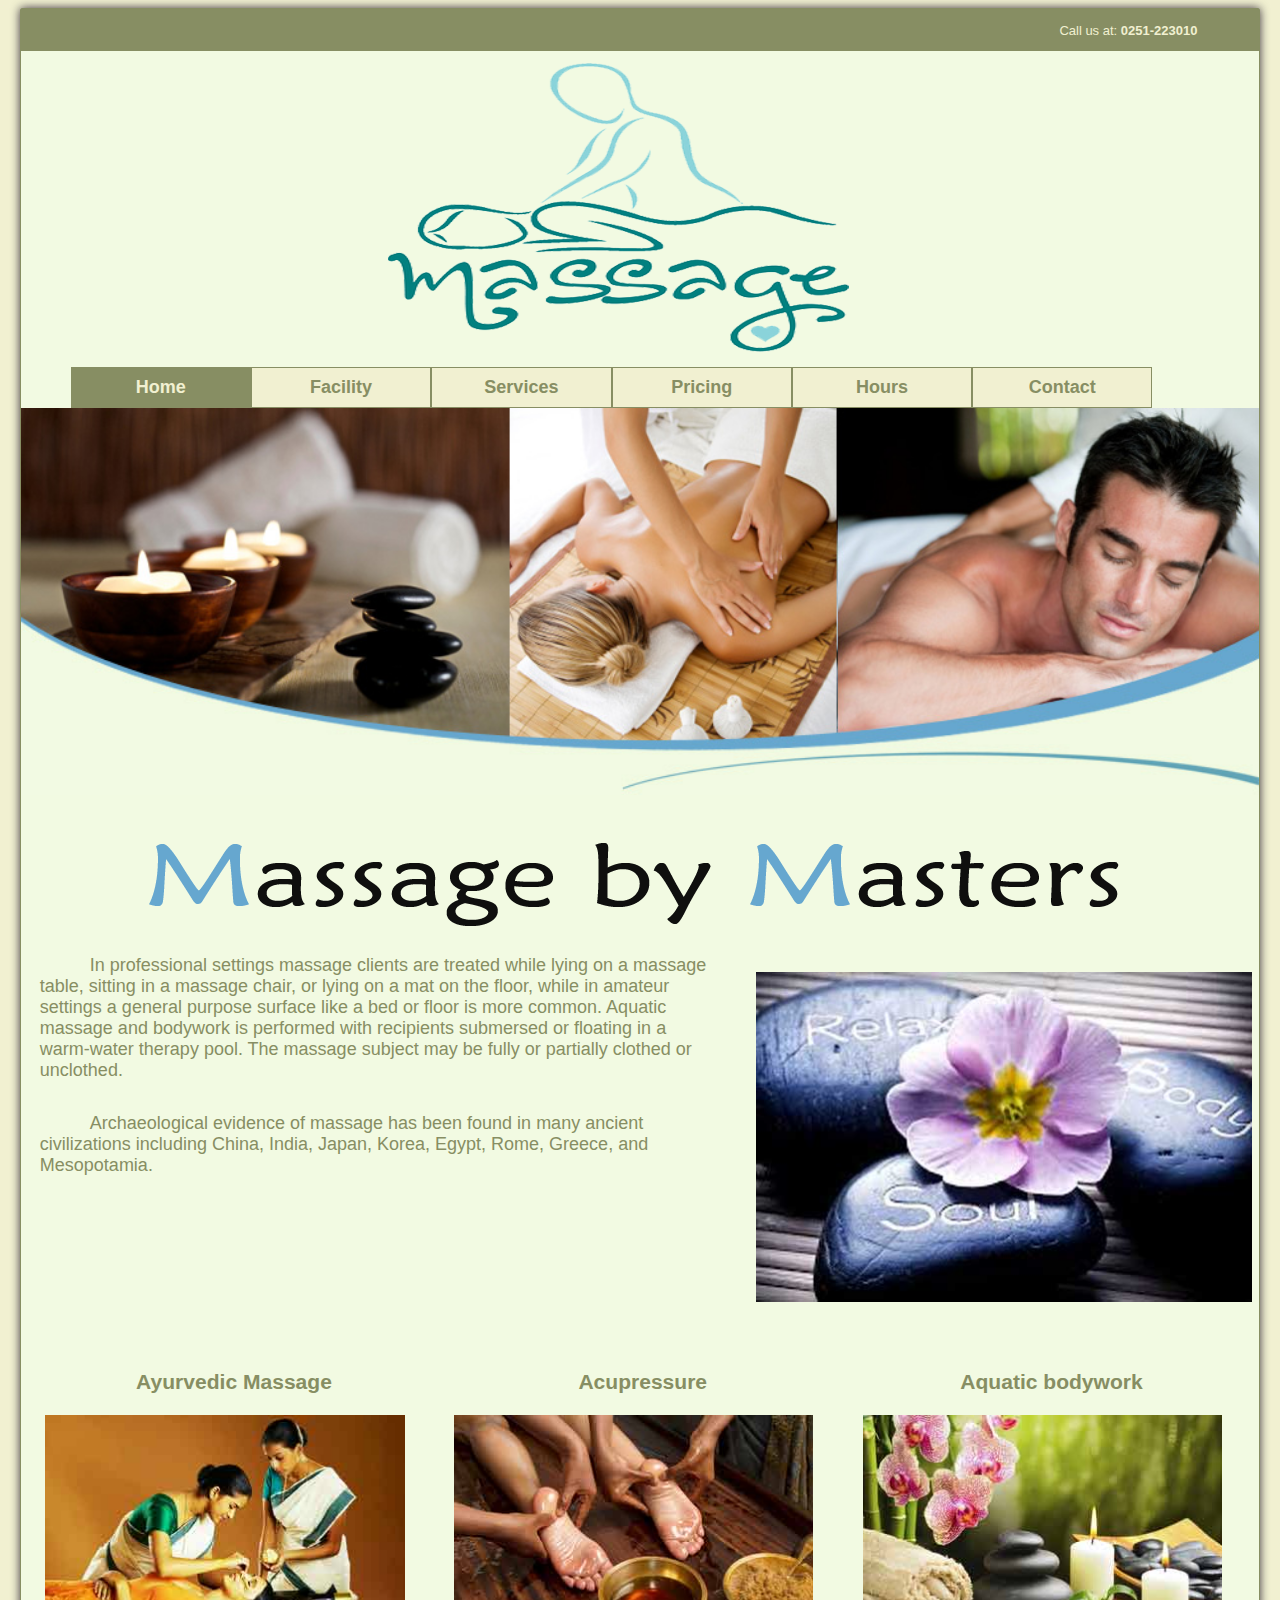
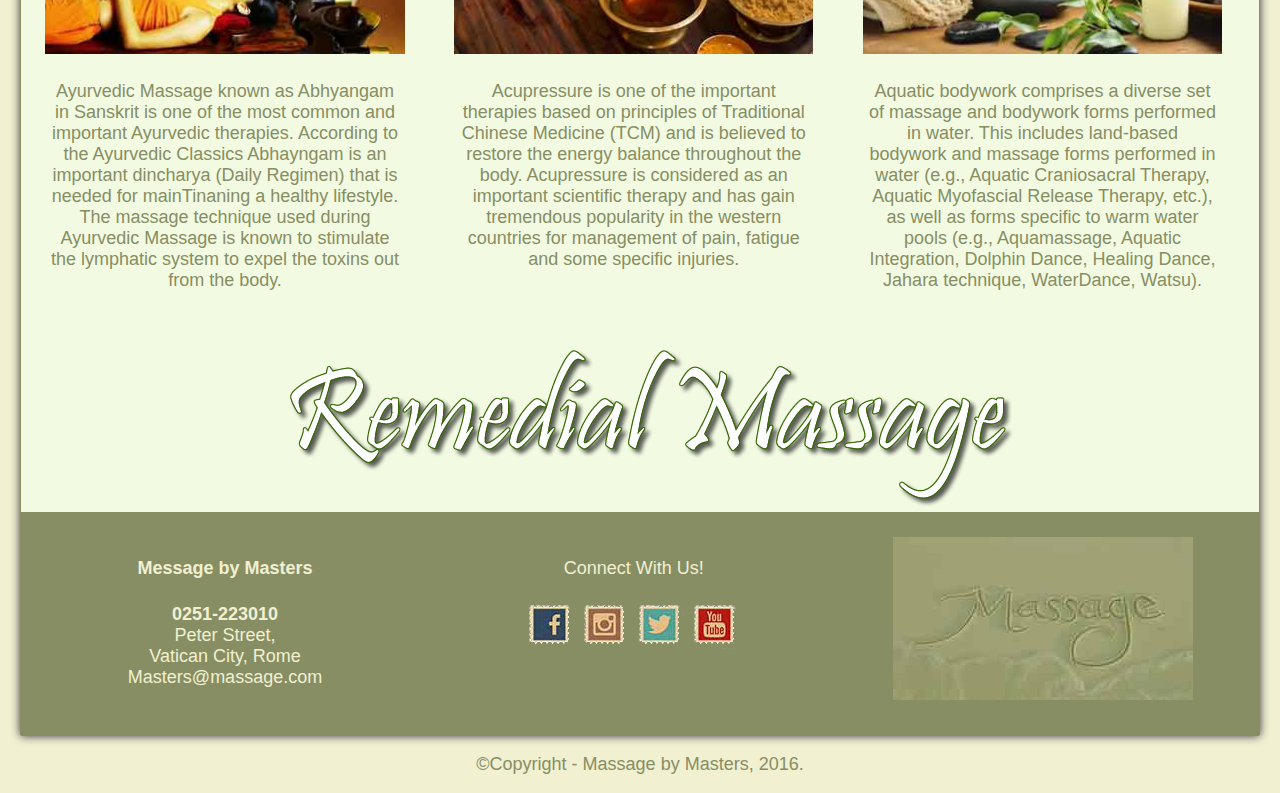
<file: index.html>
<!DOCTYPE html>
<html lang="en">
<head>
	<title>Massage by Masters</title>
	<meta charset="utf-8" />
	<meta name="viewport" content="width=device-width, initial-scale=1.0" />
	<style>
		body{
			background: #F1F0D1;
			font-family: Verdana, Tahoma, Arial, Sans-Serif;
			font-size: 18px;
			overflow: auto;
		}
		h1, h2, h3 {
			text-align: center;
			padding-left: 5%;
			color: #878E63;
		}
		p{
			padding: 1%;
			color: #878E63;
		}
		img{
			text-align: center;
			max-width: 100%;
			height: auto;
			width: auto;
		}
		#wrapper{
			margin: 0 auto;
			max-width: 100%;
			width: 98%;
			background: #f2fae2;
			border: 1px solid #878E63;
			border-radius: 2px;
			box-shadow: 0 0 10px 0px rgba(12, 3, 25, 0.8);
		}
		#callout{
			width: 100%;
			background: #878E63;
			height: auto;
			overflow: hidden;
		}
		#callout p{
			text-align: right;
			color: #F1F0D1;
			font-size: 13px;
			padding: 0.1% 5% 0 0;
		}
		#callout p a{
			color: #F1F0D1;
			text-decoration: none;
		}
		header{
			width: 96%;
			min-height: 125px;
			padding: 5px;
			text-align: center;
		}
		nav ul{
			list-style: none;
			margin: 0;
			padding-left: 50px; 
		}
		nav ul li{
			float: left;
			width: 15%;
			border: 1px solid #878E63;
		}
		nav ul li a{
			background: #F1F0D1;
			display: block;
			padding: 5% 12%;
			font-weight: bold;
			font-size: 18px;
			color: #878E63;
			text-decoration: none;
			text-align: center;
		}
		nav ul li a:hover, nav ul li.active a {
			background: #878E63;
			color: #F1F0D1;
		}
		.clearfix{
			clear: both;
		}
		.banner img{
			width: 100%;
		}
		.left-col{
			width: 55%;
			float: left;
			margin: -2% 1% 1% 1%;
		}
		.sidebar{
			width: 40%;
			float: right;
			margin: 1%;
			text-align: center;
		}
		.therapy{
			float: left;
			margin: 0 auto;
			width: 100%;
			height: auto;
			padding: 1%;
		}
		.section{
			width: 29%;
			float:left;
			margin: 2% 2%;
			text-align: center;
		}
		footer{
			background: #878E63;
			width: 100%;
			overflow: hidden;
		}
		footer p, footer h3{
			color: #F1F0D1;
		}
		footer p a{
			color: #F1F0D1;li
			text-decoration: none;	
		}
		ul{
			list-style-type: none;
			margin: 0;
			padding: 0;
		}
		li{
			display:inline;
		}
		/*--------------MEDIA!!!-------------*/
		@media screen and (max-width: 478px){
			body{
				font-size: 13px;
			}
		}
		@media screen and (max-width:740px){
			nav{
				width: 100%;
				margin-bottom: 10px;
			}
			nav ul{
				list-style: none;
				margin: 0 auto;
				padding-left: 0;
			}
			nav ul li{
				width: 100%;
				margin-left: 0 auto;
				text-align: center;
				border-top: 1px solid #878E63;
				border-right: 0px solid #878E63;
				border-bottom: 1px solid #878E63;
				border-right: 0px solid #878E63;
			}
			nav ul li a{
				padding: 8px 0;
				font-size: 16px;
			}
			.left-col{
				width: 100%;
			}
			.sidebar{
				width: 100%;	
			}
			.section{
				float: left;	
				width: 100%;
				margin: 0;
			}
		}
	</style>
</head>
<body>
	<div id="wrapper">
		<div id="callout">
			<p>Call us at: <b>0251-223010</b></p>
		</div><!--End of callout -->
		<header>
			<a href="#"><img src="images/massagelogo1.png" alt="Massage by Masters" title="Massage by Masters"></a>	
		</header>
		<nav>
			<ul>
				<li class="active"><a href="#">Home</a></li>
				<li><a href="index.html">Facility</a></li>
				<li><a href="#">Services</a></li>
				<li><a href="#">Pricing</a></li>
				<li><a href="#">Hours</a></li>
				<li><a href="contact.html">Contact</a></li>
			</ul>	
			<div class="clearfix"> </div>
		</nav>
		<div class="banner">
			<img src="images/banner.jpg" alt="Massage by Masters" title="Massage by Masters" >
		</div><!--End of div banner -->	
		<center><img src="images/massagetitle1.png"></center>
		<section class="left-col">
			<p style="text-indent:50px;">In professional settings massage clients are treated while lying on a massage table, sitting in a massage chair, or lying on a mat on the floor, while in amateur settings a general purpose surface like a bed or floor is more common. Aquatic massage and bodywork is performed with recipients submersed or floating in a warm-water therapy pool. The massage subject may be fully or partially clothed or unclothed.</p>
			<p style="text-indent:50px;">Archaeological evidence of massage has been found in many ancient civilizations including China, India, Japan, Korea, Egypt, Rome, Greece, and Mesopotamia.</p>
		</section>
		<aside class="sidebar">
			<div class="therapy">
				<img src="images/therapist.jpg" />
			</div>	
		</aside>
		<div class="clearfix"> </div>
		<div class="section">
			<h3>Ayurvedic Massage</h3>
			<img src="images/ayurvedics.jpg" />
			<p>Ayurvedic Massage known as Abhyangam in Sanskrit is one of the most common and important Ayurvedic therapies. According to the Ayurvedic Classics Abhayngam is an important dincharya (Daily Regimen) that is needed for mainTinaning a healthy lifestyle. The massage technique used during Ayurvedic Massage is known to stimulate the lymphatic system to expel the toxins out from the body.</p>
		</div>
		<div class="section">
			<h3>Acupressure</h3>
			<img src="images/accupressure.jpg" />
			<p>Acupressure is one of the important therapies based on principles of Traditional Chinese Medicine (TCM) and is believed to restore the energy balance throughout the body. Acupressure is considered as an important scientific therapy and has gain tremendous popularity in the western countries for management of pain, fatigue and some specific injuries.</p>
		</div>
		<div class="section">
			<h3>Aquatic bodywork</h3>
			<img src="images/bodywork.jpg" />
			<p>Aquatic bodywork comprises a diverse set of massage and bodywork forms performed in water. This includes land-based bodywork and massage forms performed in water (e.g., Aquatic Craniosacral Therapy, Aquatic Myofascial Release Therapy, etc.), as well as forms specific to warm water pools (e.g., Aquamassage, Aquatic Integration, Dolphin Dance, Healing Dance, Jahara technique, WaterDance, Watsu).</p>
		</div>
		<div class="clearfix"> </div>
		<center><img src="images/remedial_massage.png" ></center>
		<footer>
			<div class="section">
				<p><b>Message by Masters</b></p>
				<p><b>0251-223010</b><br>
				Peter Street, <br>
				Vatican  City, Rome<br>
				Masters@massage.com</p>	
			</div>
			<div class="section">
				<p>Connect With Us!</p>	
				<ul>
					<li><a href="#"><img src="images/icon-facebook.png" ></a></li>
					<li><a href="#"><img src="images/icon-instagram.png" ></a></li>
					<li><a href="#"><img src="images/icon-twitter.png" ></a></li>
					<li><a href="#"><img src="images/icon-youtube.png" ></a></li>
				</ul>	
			</div>
			<div class="section">
				<img src="images/massagebanner2.jpg" >	
			</div>	
		</footer>

	</div><!--End of div wrapper -->	
	<p style="text-align:center; padding:0;">&#169;Copyright - Massage by Masters, 2016.</p>
</body>

</html>
</file>
